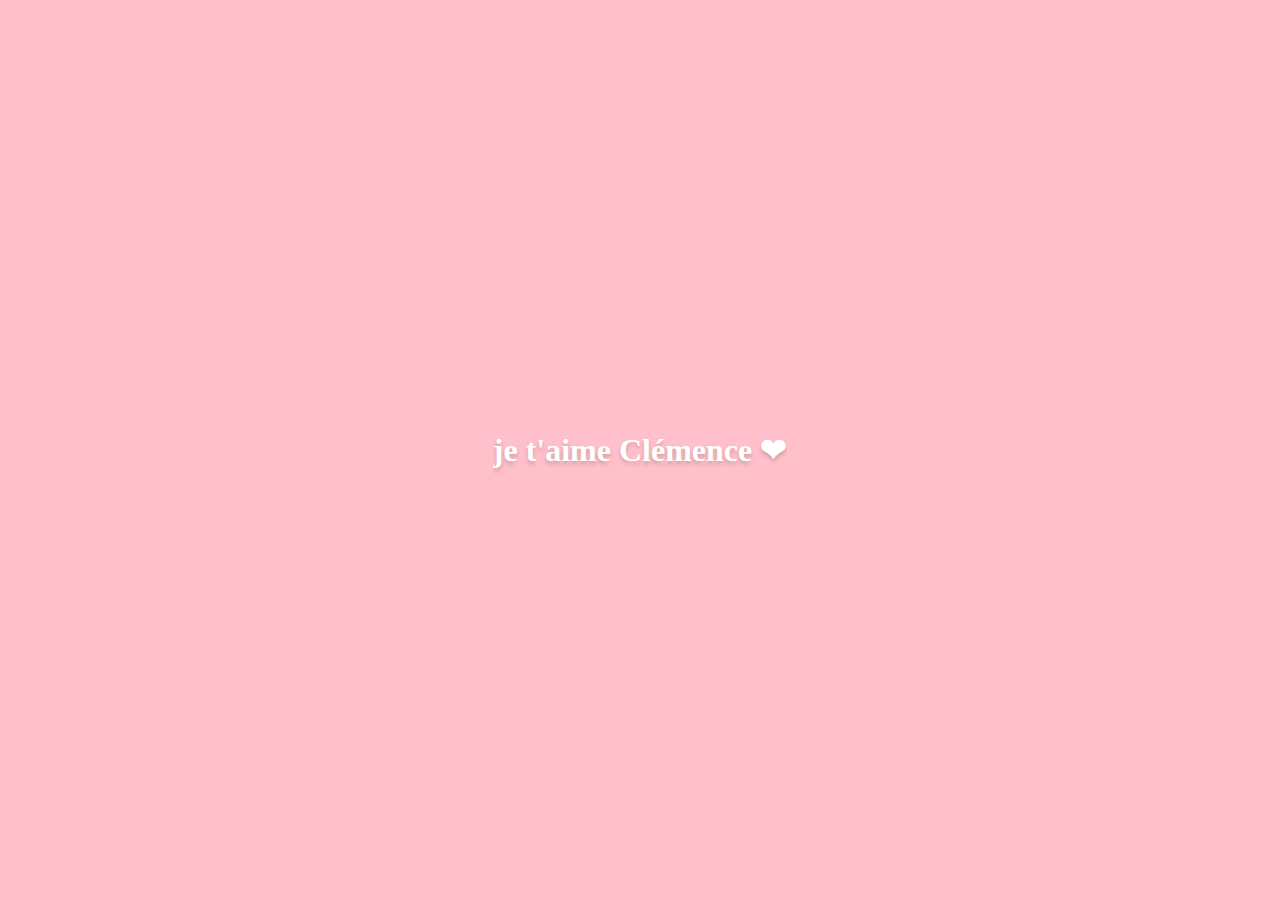
<file: clemence/index.html>
<html><head>
    <meta charset="UTF-8">
    <title>Pour Clémence Vasseur</title>
    <script src="https://cdnjs.cloudflare.com/ajax/libs/jquery/2.1.3/jquery.min.js"></script>
    <style>
        html,body{
            overflow: hidden;
            background: pink;
            color: white;
            font-family: cursive;
            margin: 0;
            display: flex;
            align-items: center;
            justify-content: center;
        }

        h1 {
            text-shadow: 0px 3px 4px #d29da0;
            text-align: center;
        }

        .heart{
            position:absolute;
            top:-50%;
            -webkit-transform:rotate(-45deg);
            -moz-transform:rotate(-45deg);
            -m-transform:rotate(-45deg);
            transform:rotate(-45deg)
        }

        .heart:before{
            position:absolute;
            top:-50%;
            left:0;
            display:block;
            content:"";
            width:100%;
            height:100%;
            background:inherit;
            border-radius:100%;
        }

        .heart:after{
            position:absolute;
            top:0;
            right:-50%;
            display:block;
            content:"";
            width:100%;
            height:100%;
            background:inherit;
            border-radius:100%;
        }

        @-webkit-keyframes love {
            0%{top:110%}
        }
        @-moz-keyframes love {
            0%{top:110%}
        }
        @-ms-keyframes love {
            0%{top:110%}
        }
        @keyframes love {
            0%{top:110%}
        }


    </style>
  </head>
  <body class="bg_heart">

      <h1>je t'aime Clémence  &#10084;</h1>
      <script>
        /*

        source
        https://codepen.io/lovefield/pen/vEvqZV

         */

          var heightratio = 0.2;
          var spreadratio = 0.6;
          var love = setInterval(function(){
              var r_num = Math.floor(Math.random() * 40) + 1;
              var r_size = Math.floor(Math.random() * 65) + 10;
              var r_left = Math.floor(Math.random() * 100) + 1;
              var r_bg = Math.floor(Math.random() * 25) + 100;
              var r_time = Math.floor(Math.random() * 5) + 5;

              var shadow1 = "box-shadow: " + r_size * -heightratio + "px " + r_size * heightratio + "px " + r_size * spreadratio + "px #d29da0;";
              var shadow2 = "box-shadow: " + (r_size-10) * -heightratio + "px " + (r_size-10) * heightratio + "px " + (r_size-10) * spreadratio + "px #d29da0;";

              $('.bg_heart').append("<div class='heart' style='width:"+r_size+"px;height:"+r_size+"px;left:"+r_left+"%;background:rgba(255,"+(r_bg-25)+","+r_bg+",1);-webkit-animation:love "+r_time+"s ease;-moz-animation:love "+r_time+"s ease;-ms-animation:love "+r_time+"s ease;animation:love "+r_time+"s ease; "+ shadow1 +"'></div>");

              $('.bg_heart').append("<div class='heart' style='width:"+(r_size-10)+"px;height:"+(r_size-10)+"px;left:"+(r_left+r_num)+"%;background:rgba(255,"+(r_bg-25)+","+(r_bg+25)+",1);-webkit-animation:love "+(r_time+5)+"s ease;-moz-animation:love "+(r_time+5)+"s ease;-ms-animation:love "+(r_time+5)+"s ease;animation:love "+(r_time+5)+"s ease; "+ shadow2 +"'></div>");

              $('.heart').each(function(){
                  var top = $(this).css("top").replace(/[^-\d\.]/g, '');
                  var width = $(this).css("width").replace(/[^-\d\.]/g, '');
                  if(top <= -100 || width >= 150){
                      $(this).detach();
                  }
              });
          },500);

      </script>
</body></html>
</file>
